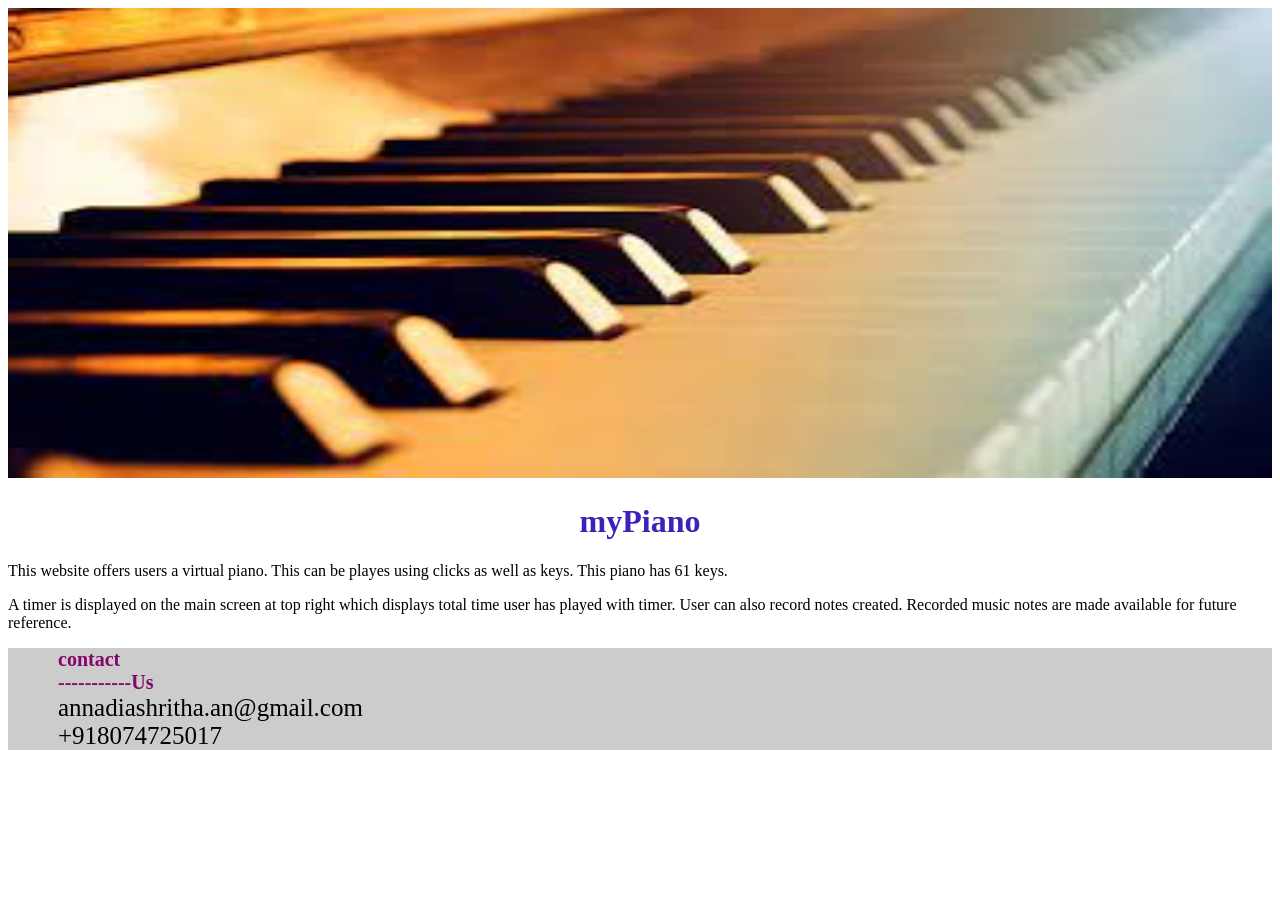
<file: about.html>
<!DOCTYPE html>
<html lang="en">
<head>
    <meta charset="UTF-8">
    <meta http-equiv="X-UA-Compatible" content="IE=edge">
    <meta name="viewport" content="width=device-width, initial-scale=1.0">
    <title>Document</title>
    <link rel="stylesheet" href="css/about.css">
</head>
<body>
    <img src="images/pianoimg.jfif" width="100%" height="470px">
    <h1>myPiano</h1>
    <div>
        <p id="para1">
            This website offers users a virtual piano.
            This can be playes using clicks as well as keys.
            This piano has 61 keys.
        </p>
        <p id="para2">
             A timer is displayed on the main screen at top right which displays total time user has played with timer. User can also record notes created.
             Recorded music notes are made available for future reference.
        </p>
        <div class="contact">
            <b>contact<br>-----------Us</b>
            <br>
            <span>annadiashritha.an@gmail.com
                <br>
                +918074725017
            </span>
        </div>
    </div>
</body>
</html>
</file>
<file: css/about.css>
h1
{
    color: rgb(63, 32, 187);
    text-align: center;
}
.contact{
    background-color: #ccc;
    padding-left: 120px;
    font-size: 20px;
    padding-left: 50px;
    color: rgb(132, 6, 106);
    text-align: centre;
}
.contact span{
    color: black;
    font-size: 25px;
}
</file>
